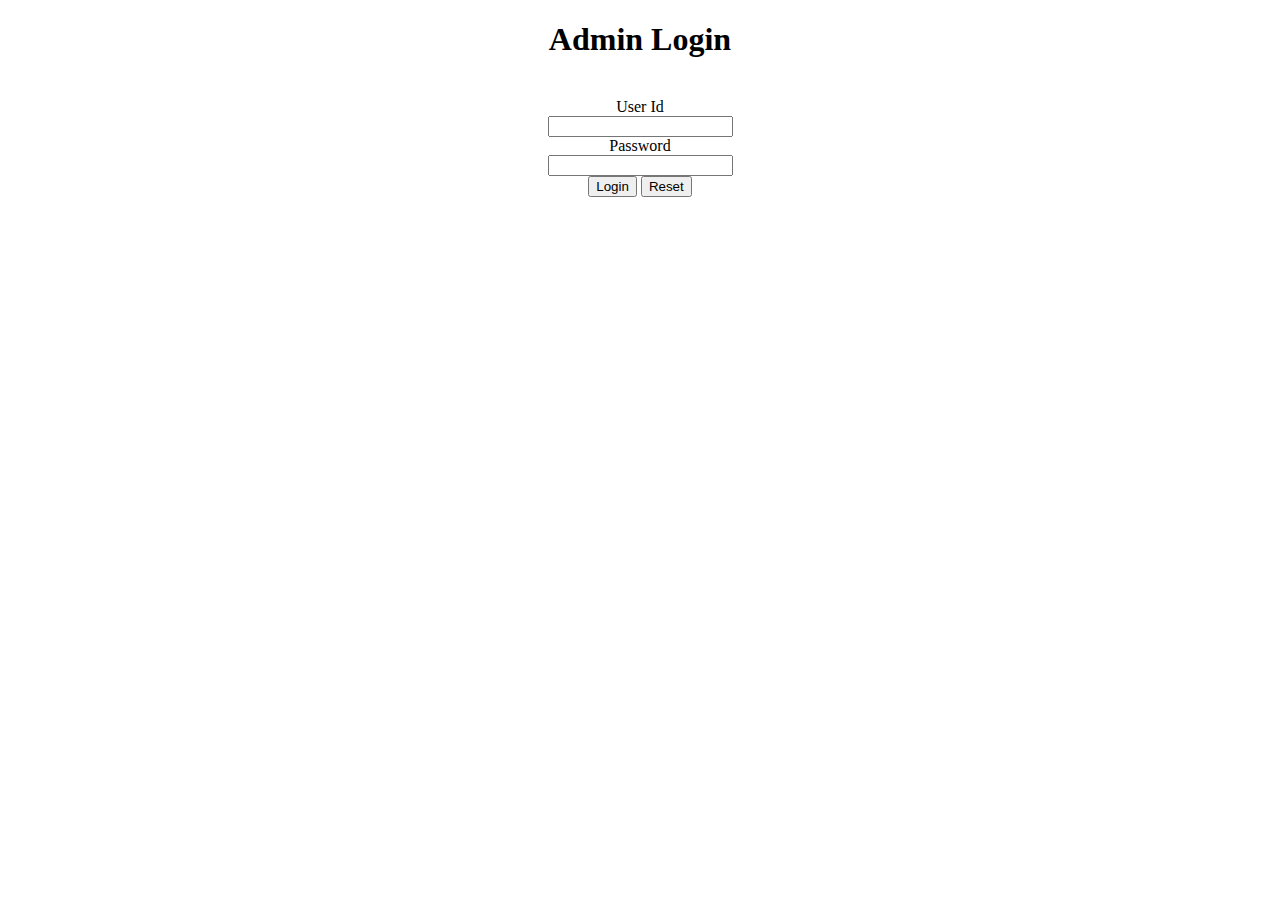
<file: templates/index.html>
<!DOCTYPE html>
<html lang="en">
<head>
    <meta charset="UTF-8">
    <meta http-equiv="X-UA-Compatible" content="IE=edge">
    <meta name="viewport" content="width=device-width, initial-scale=1.0">
    <title>Home</title>
</head>
<body> 
    <div style="text-align: center;">
        <form action="\login" method="post" autocomplete="off">
            <h1>Admin Login</h1><br>
            <label for="userId">User Id</label><br>
            <input type="text" name="userId" id="userId"><br>
            <label for="password">Password</label><br>
            <input type="password" name="password" id="password"><br>
            <input type="submit" value="Login">
            <input type="reset" value="Reset">
        </form>
    </div>
</body>
</html>
</file>
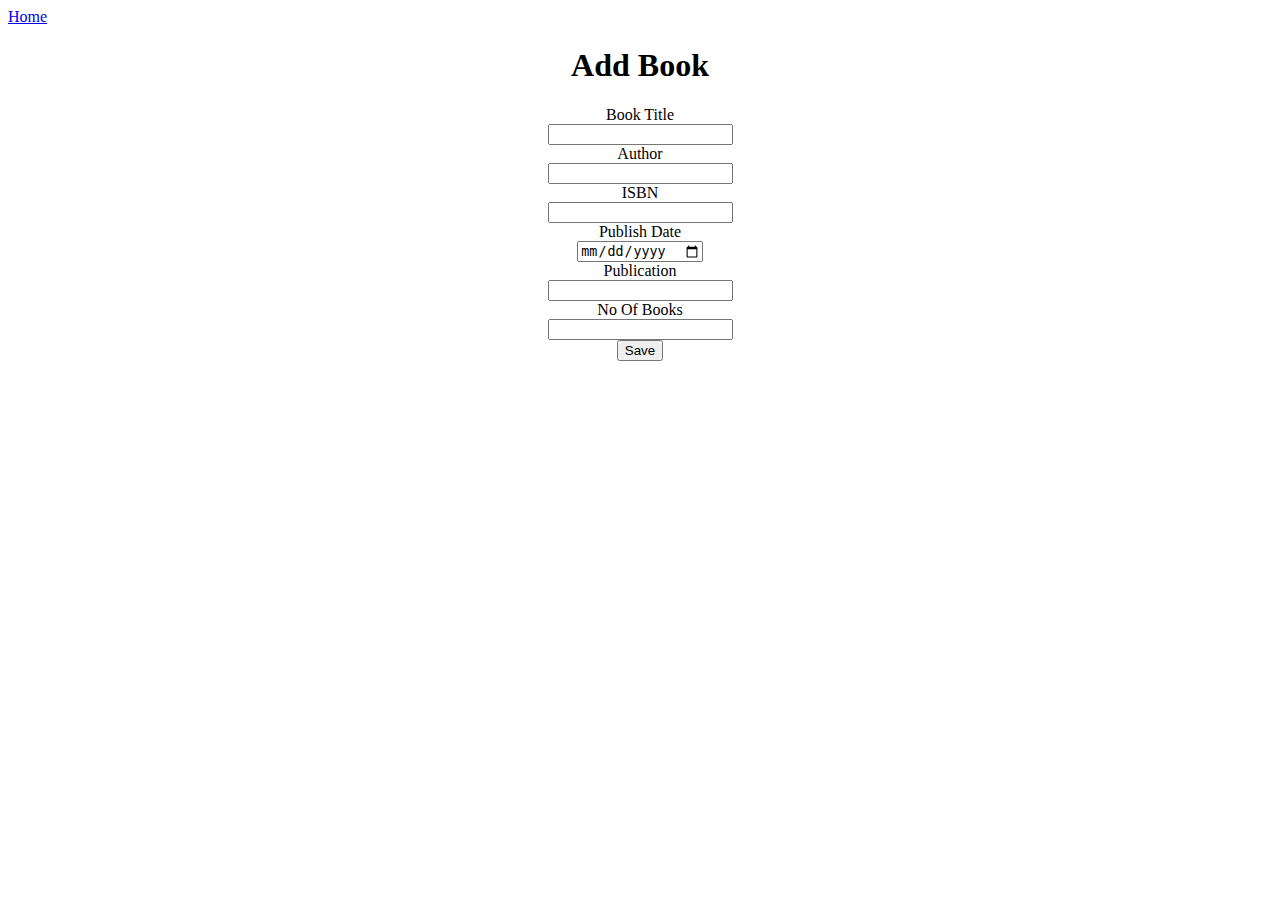
<file: templates/addBook.html>
<!DOCTYPE html>
<html lang="en">
<head>
    <meta charset="UTF-8">
    <meta http-equiv="X-UA-Compatible" content="IE=edge">
    <meta name="viewport" content="width=device-width, initial-scale=1.0">
    <title>Add Book</title>
</head>
<body>
    <nav><a href="/home">Home</a></nav>
    <h1 style="text-align: center;">Add Book</h1>
    <div style="text-align: center;">
        <form action="/addBook" method="post">
            <label for="title">Book Title</label><br>
            <input type="text" name="title" id=""><br>
            <label for="author">Author</label><br>
            <input type="text" name="author" id=""><br>
            <label for="isbn">ISBN</label><br>
            <input type="number" name="isbn" id=""><br>
            <label for="pubDate">Publish Date</label><br>
            <input type="date" name="pubDate" id=""><br>
            <label for="publication">Publication</label><br>
            <input type="text" name="publication" id=""><br>
            <label for="nob">No Of Books</label><br>
            <input type="number" name="nob" id=""><br>
            <input type="submit" value="Save">
        </form>
    </div>
   
    
</body>
</html>
</file>
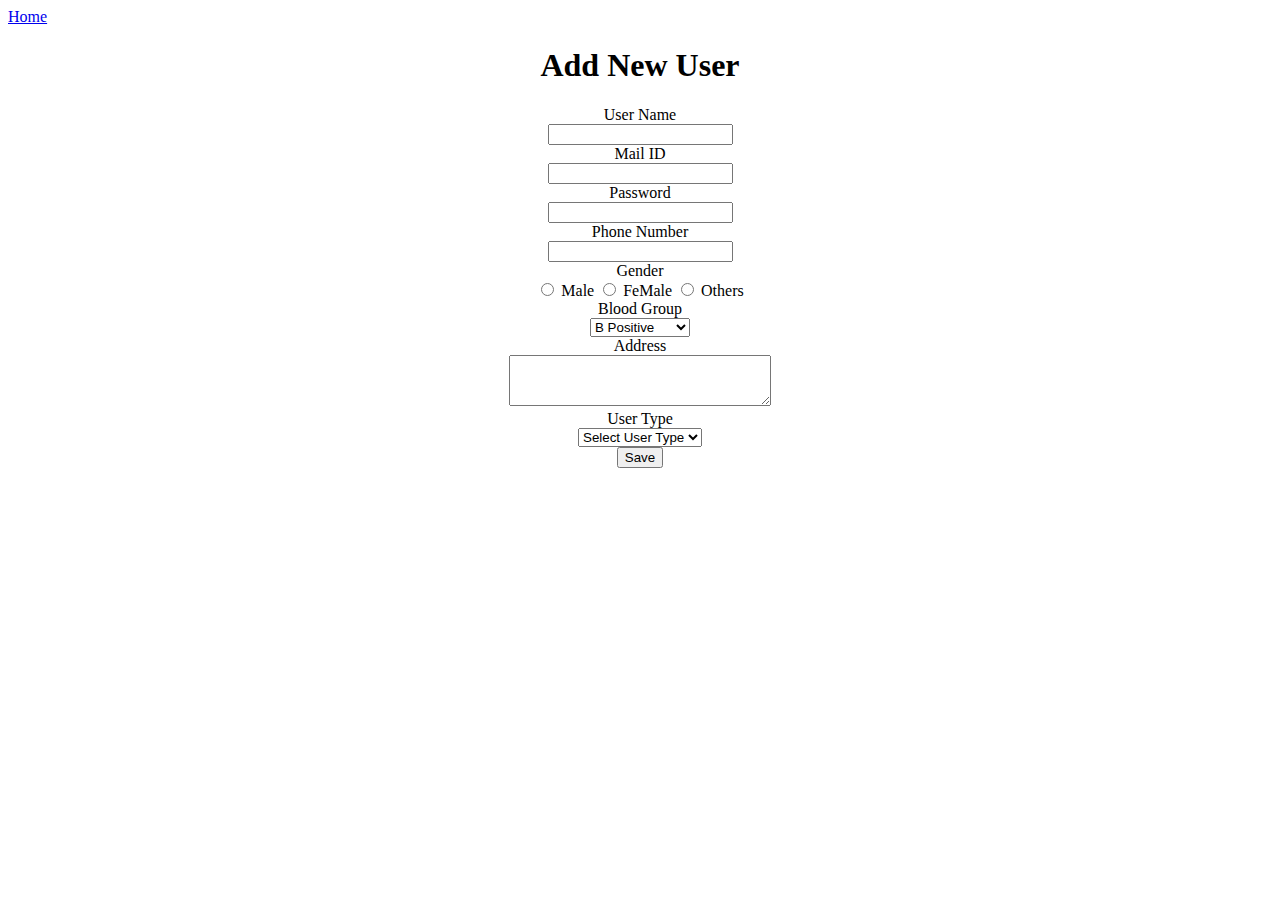
<file: templates/addUser.html>
<!DOCTYPE html>
<html lang="en">

<head>
    <meta charset="UTF-8">
    <meta http-equiv="X-UA-Compatible" content="IE=edge">
    <meta name="viewport" content="width=device-width, initial-scale=1.0">
    <title>Add User</title>
</head>

<body>
    <nav><a href="/home">Home</a></nav>
    <h1 style="text-align:center ;">Add New User</h1>
    <div style="text-align:center ;">
        <form action="\addUser" method="post">
            <label for="name">User Name</label><br>
            <input type="text" name="name" id="name"><br>
            <label for="mail">Mail ID</label><br>
            <input type="email" name="email" id="email"><br>
            <label for="password">Password</label><br>
            <input type="password" name="password" id="password"><br>
            <label for="phno">Phone Number</label><br>
            <input type="number" name="phno" id="phno"><br>
            <label for="gender">Gender</label><br>
            <input type="radio" id="male" name="gender" value="Male">
            <label for="male">Male</label>
            <input type="radio" id="female" name="gender" value="female">
            <label for="female">FeMale</label>
            <input type="radio" id="others" name="gender" value="others">
            <label for="others">Others</label><br>
            <label for="bloodgroup">Blood Group</label><br>
            <select name="bloodgroup" data-placeholder="Select Blood-Group"">
                <option>A Positive</option>
                <option>A Negative</option>
                <option>A Unknown</option>
                <option selected>B Positive</option>
                <option>B Negative</option>
                <option>B Unknown</option>
                <option>AB Positive</option>
                <option>AB Negative</option>
                <option>AB Unknown</option>
                <option>O Positive</option>
                <option>O Negative</option>
                <option>O Unknown</option>
                <option >Unknown</option>
            </select><br>
            <label for="address">Address</label><br>
            <textarea name="address" id="" cols="30" rows="3"></textarea><br>
            <label for="userType">User Type</label><br>
            <select name="userType">
                <option>Select User Type</option>
                <option value="admin" >Admin</option>
                <option value = "subscriber">Subscriber</option>
            </select><br>
            <input type="submit" value="Save"><br>
        </form>
    </div>
</body>

</html>
</file>
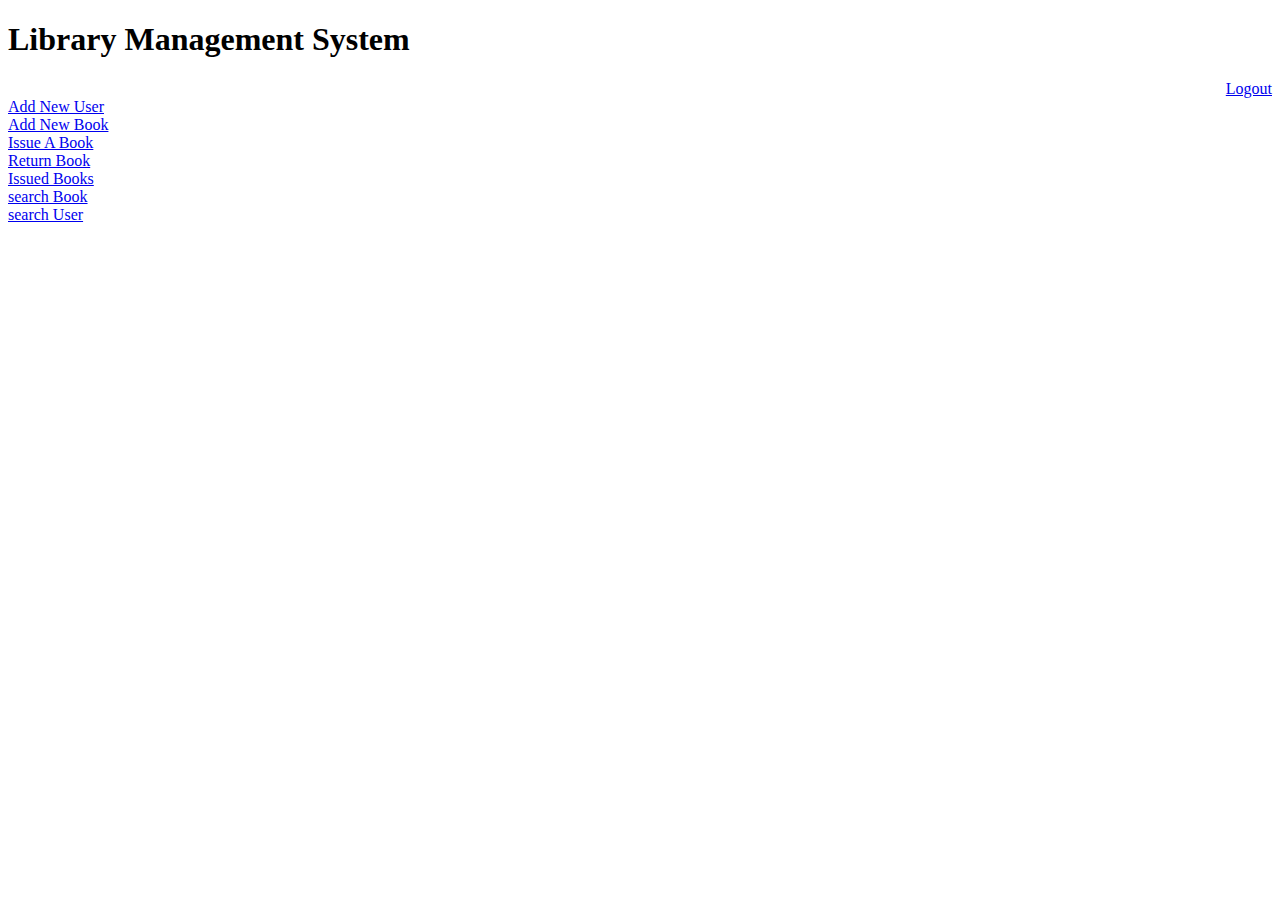
<file: templates/home.html>
<!DOCTYPE html>
<html lang="en">
<head>
    <meta charset="UTF-8">
    <meta http-equiv="X-UA-Compatible" content="IE=edge">
    <meta name="viewport" content="width=device-width, initial-scale=1.0">
    <title>Admin</title>
</head>
<body>
    <h1>Library Management System</h1>
    <div>
        <a href="/" style="float:right;">Logout</a><br>
        <a href="/addUser">Add New User</a><br>
        <a href="/addBook">Add New Book</a><br>
        <a href="/issueBook">Issue A Book</a><br>
        <a href="/returnBook">Return Book</a><br>
        <a href="/issuedBook">Issued Books</a><br>
        <a href="/searchBook">search Book</a><br>
        <a href="/searchUser">search User</a><br>
    </div>    
</body>
</html>
</file>
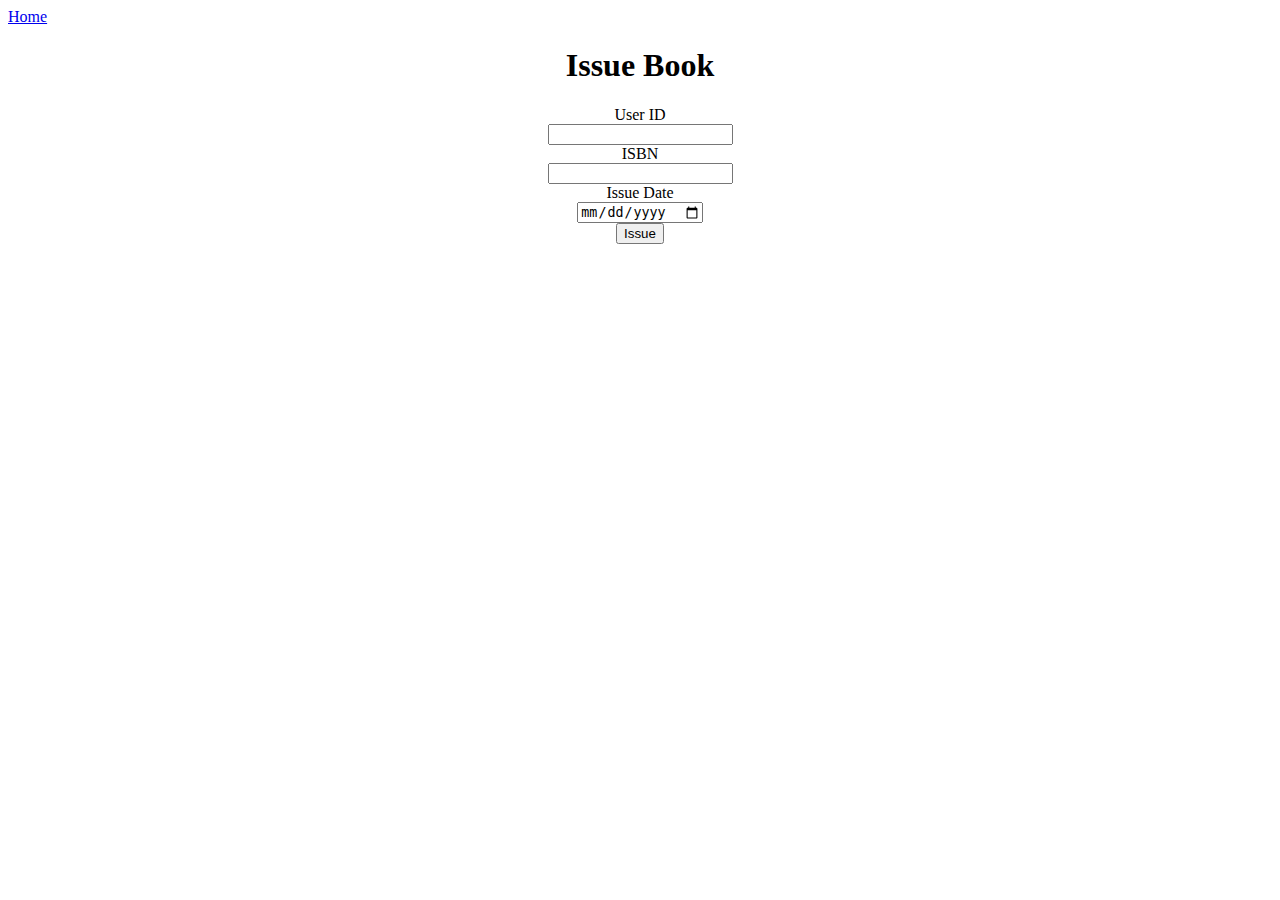
<file: templates/issueBook.html>
<!DOCTYPE html>
<html lang="en">
<head>
    <meta charset="UTF-8">
    <meta http-equiv="X-UA-Compatible" content="IE=edge">
    <meta name="viewport" content="width=device-width, initial-scale=1.0">
    <title>Add Book</title>
</head>
<body>
    <nav><a href="/home">Home</a></nav>
    <h1 style="text-align: center;">Issue Book</h1>
    <div style="text-align: center;">
        <form action="/issueBook" method="post">
            <label for="userId">User ID</label><br>
            <input type="text" name="userId" id=""><br>
            <label for="bookId">ISBN</label><br>
            <input type="number" name="isbn" id=""><br>
            <label for="issueDate">Issue Date</label><br>
            <input type="date" name="issueDate" id=""><br>
            <input type="submit" value="Issue">
        </form>
    </div>
</file>
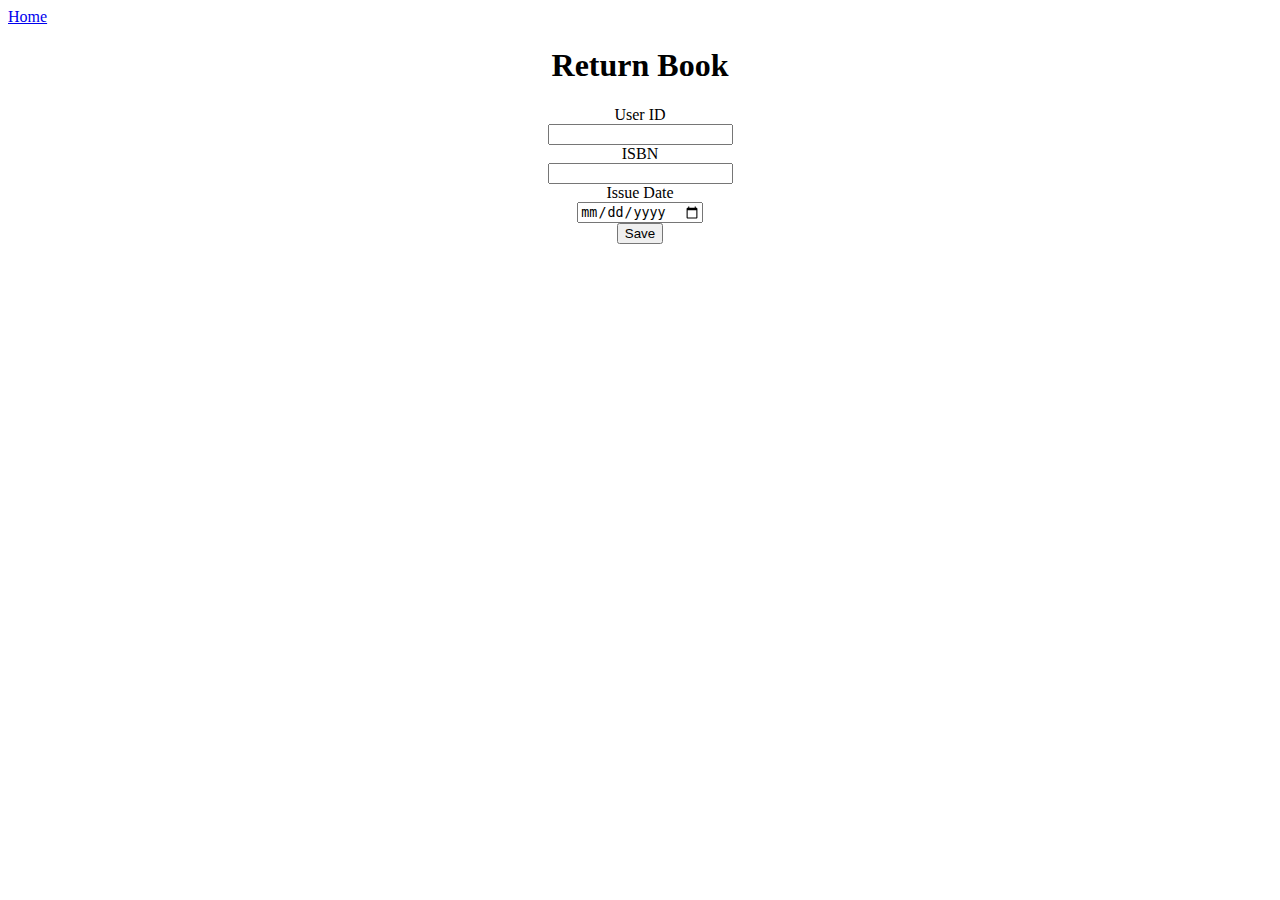
<file: templates/returnBook.html>
<!DOCTYPE html>
<html lang="en">
<head>
    <meta charset="UTF-8">
    <meta http-equiv="X-UA-Compatible" content="IE=edge">
    <meta name="viewport" content="width=device-width, initial-scale=1.0">
    <title>Return Book</title>
</head>
<body>
    <nav><a href="/home">Home</a></nav>
    <h1 style="text-align: center;">Return Book</h1>
    <div style="text-align: center;">
        <form action="/returnBook" method="post">
            <label for="userId">User ID</label><br>
            <input type="text" name="userId" id=""><br>
            <label for="bookId">ISBN</label><br>
            <input type="number" name="isbn" id=""><br>
            <label for="returnDate">Issue Date</label><br>
            <input type="date" name="returnDate" id=""><br>
            <input type="submit" value="Save">
        </form>
    </div>
</file>
